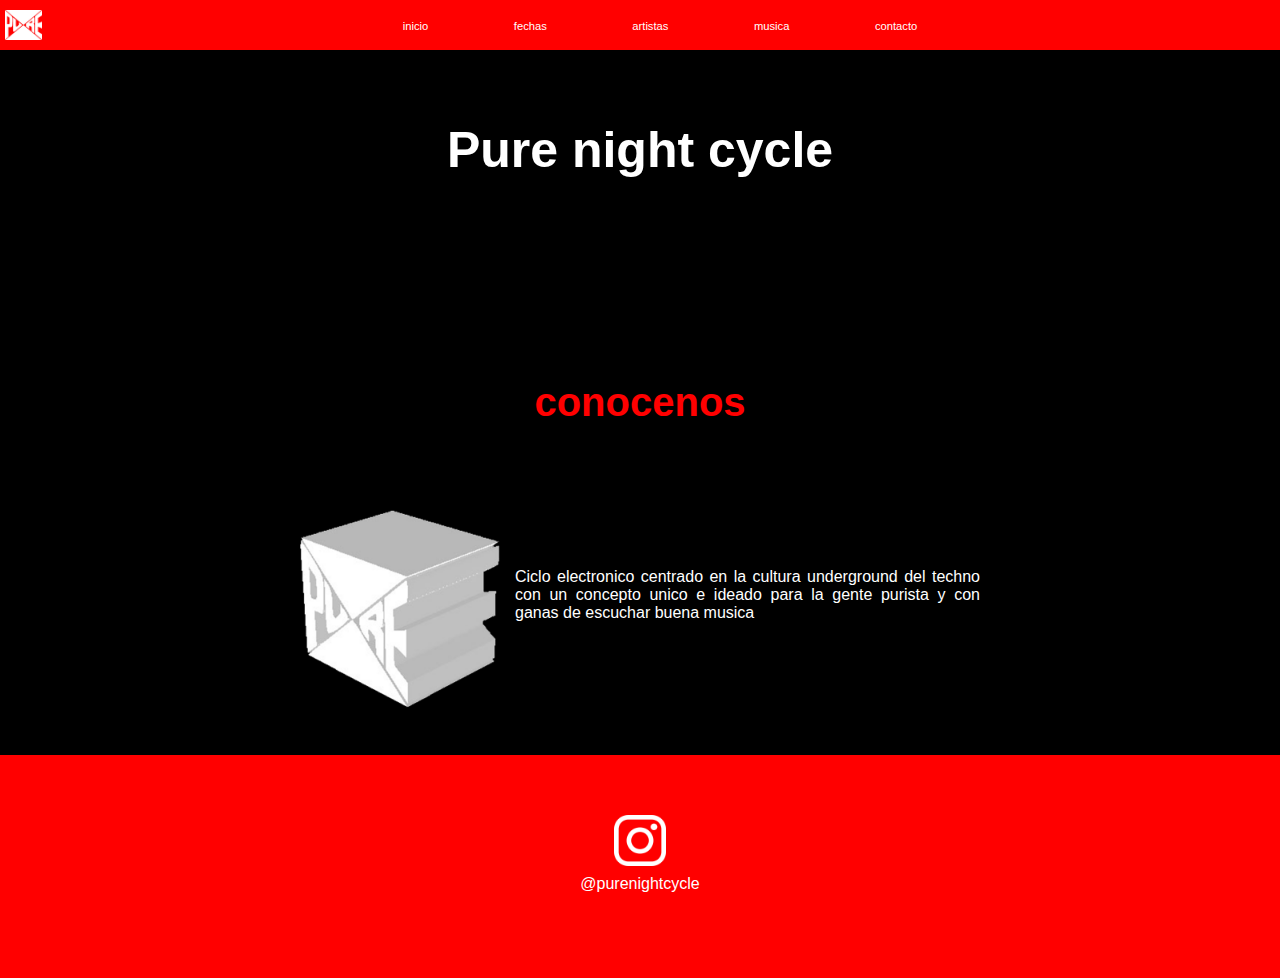
<file: index.html>
<!DOCTYPE html>
<html lang="es">
<head>
    <meta charset="UTF-8">
    <meta http-equiv="X-UA-Compatible" content="IE=edge">
    <meta name="viewport" content="width=device-width, initial-scale=1.0">
    <link rel="shortcut icon" href="img/favicon.png">
    <title>Pure</title>
    <link rel="stylesheet" href="css/styles.css">
    <link href="https://fonts.cdnfonts.com/css/monument-extended" rel="stylesheet">
    <title>Pure Night Cycle|Ciclo Underground</title>
    <meta name="descripcion"content="ciclo underground de córdoba. Artistas locales, visuales y techno">

</head>
<body>
    <header>
        <nav class="navbar">
            <img src="img/1654492533600.png" class="logo" alt="pure logo">
            <ul class="menu">
              <li><a href="#inicio">inicio</a></li>
              <li><a href="index2.html">fechas</a></li>
              <li><a href="index3.html">artistas</a></li>
              <li><a href="index4.html">musica</a></li>
              <li><a href="index5.html">contacto</a></li>
            </ul>
        </nav>
       <section class="textos-header" id="inicio">
        <h2>Pure night cycle</h2>
       </section>
    </header>
    <main>
        <section class="contenedor sobre-nosotros">
            <h2 class="titulo">conocenos</h2>
            <div class="contenedor-sobre-nosotros">
                <img src="img/pure 3d png.png" alt=""class="imagen-sobre-nosotros">
                <div class="contenido-textos">
                    <p>Ciclo electronico centrado en la cultura underground del techno con un concepto unico e ideado para la gente purista y con ganas de escuchar buena musica</p>
                </div>
            </div>
        </section>
    </main>
    <footer>
        <div class="contenedor-footer">
            <div class="content-foo">
                <a title="instagram" href="https://www.instagram.com/purenightcycle/?next=%2F"><img src="img/ig png.png" alt="insta" class="imagen-footer"/></a>
                <p>@purenightcycle</p>
            </div>
        </div>
    </footer>
</body>
</html>
</file>
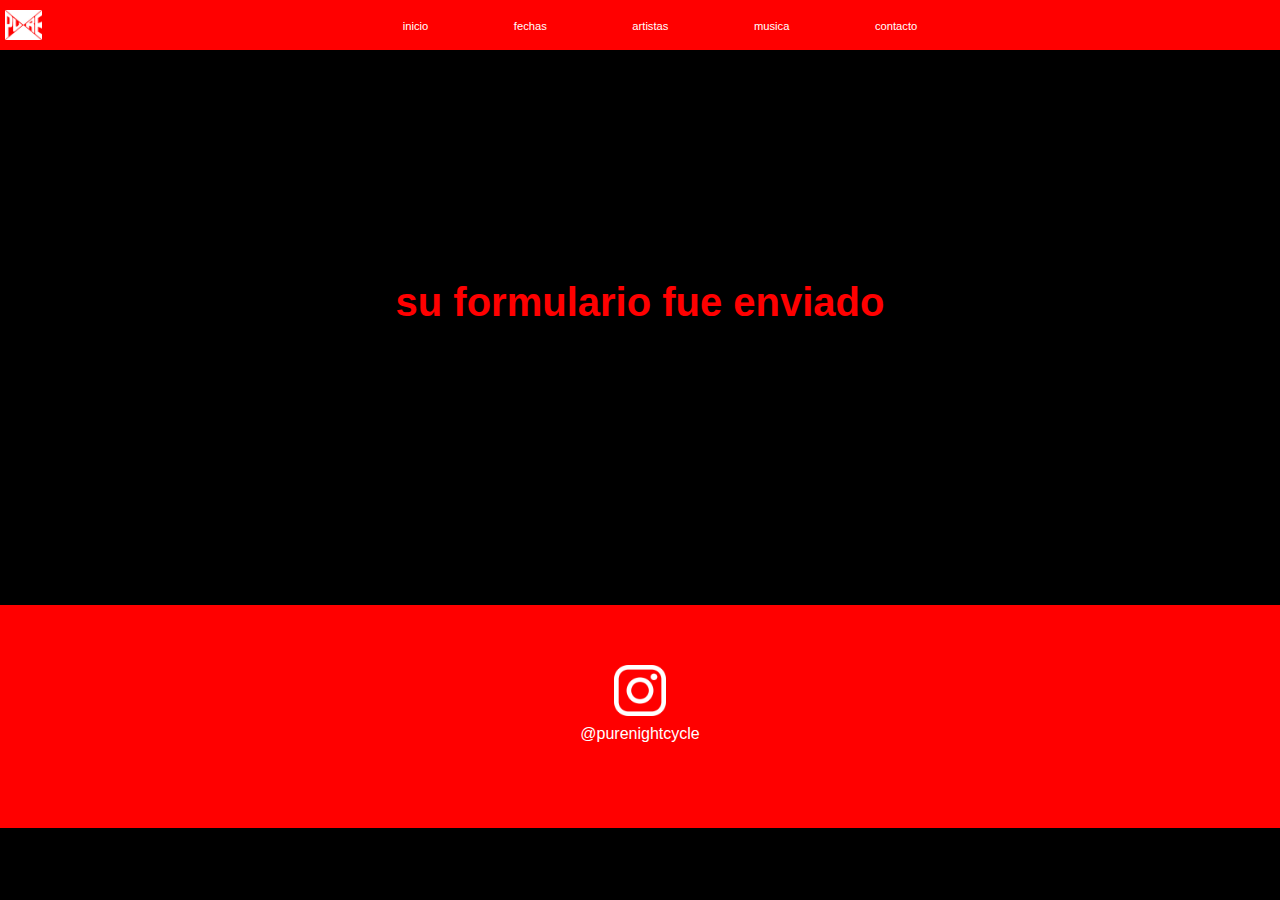
<file: enviado.html>
<!DOCTYPE html>
<html lang="es">
    <head>
        <meta charset="UTF-8">
        <meta http-equiv="X-UA-Compatible" content="IE=edge">
        <meta name="viewport" content="width=device-width, initial-scale=1.0">
        <link rel="shortcut icon" href="img/favicon.png">
        <title>Pure</title>
        <link rel="stylesheet" href="css/enviado.css">
        <link href="https://fonts.cdnfonts.com/css/monument-extended" rel="stylesheet">
        <title>Pure Night Cycle|Ciclo Underground</title>
        <meta name="descripcion"content="ciclo underground de córdoba. Artistas locales, visuales y techno">
    
    </head>
<body>
    <nav class="navbar">
        <img src="img/1654492533600.png" class="logo" alt="pure logo">
        <ul class="menu">
          <li><a href="#inicio">inicio</a></li>
          <li><a href="index2.html">fechas</a></li>
          <li><a href="index3.html">artistas</a></li>
          <li><a href="index4.html">musica</a></li>
          <li><a href="index5.html">contacto</a></li>
        </ul>
    </nav>
    <section class="contenedor">
        <H1 class="titulo">su formulario fue enviado</H1>
    </section>
    <footer>
        <div class="contenedor-footer">
            <div class="content-foo">
                <a title="instagram" href="https://www.instagram.com/purenightcycle/?next=%2F"><img src="img/ig png.png" alt="insta" class="imagen-footer"/></a>
                <p>@purenightcycle</p>
            </div>
        </div>
    </footer> 
</body>
</html>
</file>
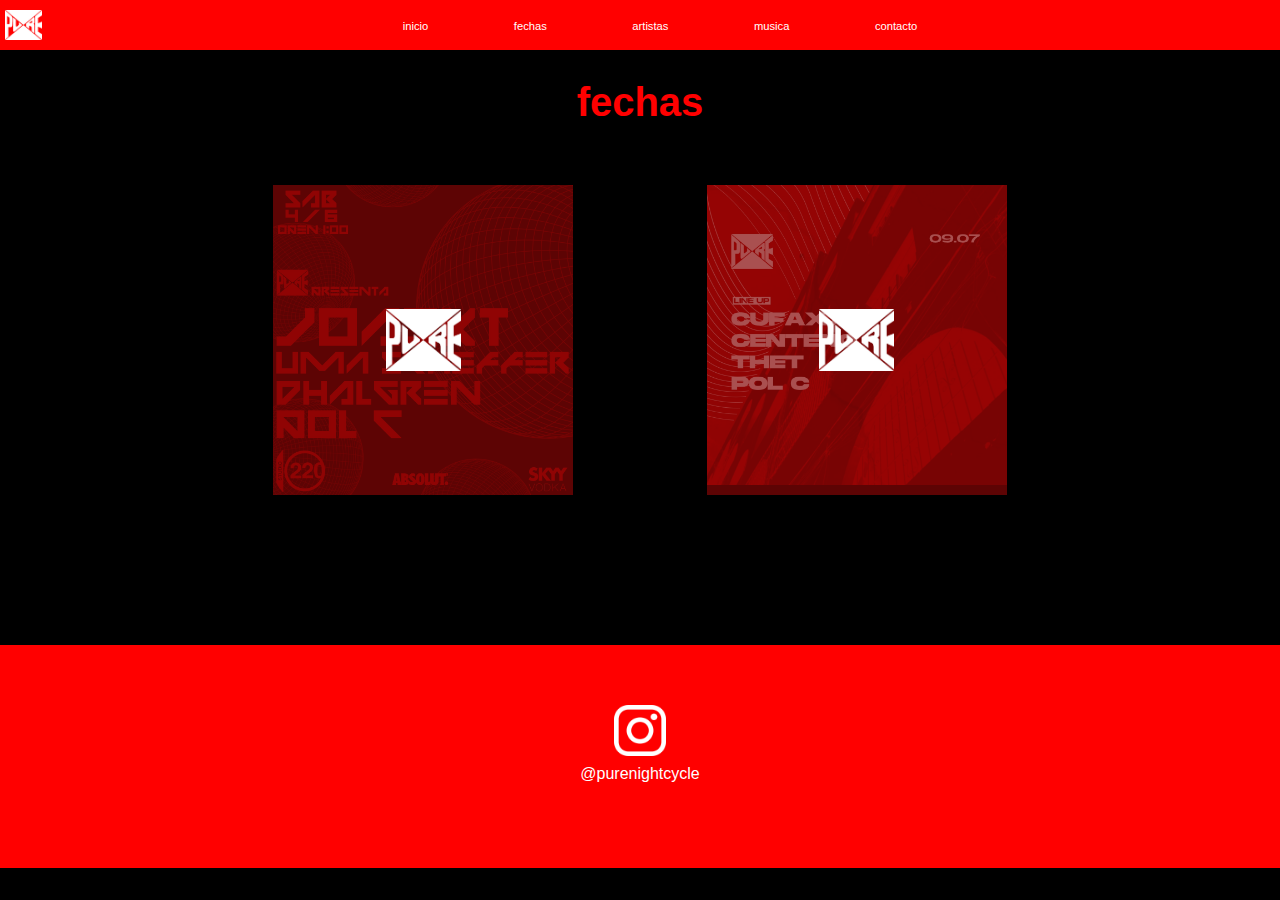
<file: index2.html>
<!DOCTYPE html>
<html lang="es">
<head>
    <meta charset="UTF-8">
    <meta http-equiv="X-UA-Compatible" content="IE=edge">
    <meta name="viewport" content="width=device-width, initial-scale=1.0">
    <link rel="shortcut icon" href="img/favicon.png">
    <title>Pure</title>
    <link rel="stylesheet" href="css/styles2.css">
    <link href="https://fonts.cdnfonts.com/css/monument-extended" rel="stylesheet">
    <title>Pure Night Cycle|Ciclo Underground</title>
    <meta name="descripcion"content="ciclo underground de córdoba. Artistas locales, visuales y techno">

</head>
<body>
    <header>
        <nav class="navbar">
            <img src="img/1654492533600.png" class="logo" alt="pure logo">
            <ul class="menu">
              <li><a href="index.html">inicio</a></li>
              <li><a href="#fechas">fechas</a></li>
              <li><a href="index3.html">artistas</a></li>
              <li><a href="index4.html">musica</a></li>
              <li><a href="index5.html">contacto</a></li>
            </ul>
        </nav>
    </header>    
        <section class="fotosfechas" id="fechas">
            <div class="contenedor">
                <h2 class="titulo">fechas</h2>
                <div class="galeria-fech">
                    <div class="foto-fech">
                        <img src="img/Flyer 4_6_22 feed.jpg" alt="">
                        <div class="hover-fotos">
                            <img src="img/1654492533600.png" alt="">
                        </div>
                    </div>
                    <div class="foto-fech">
                        <img src="img/IMG_20220619_224259_126.jpg" alt="">
                        <div class="hover-fotos">
                            <img src="img/1654492533600.png" alt="">
                        </div>
                    </div>
                </div>
            </div>
        </section>
        <footer>
            <div class="contenedor-footer">
                <div class="content-foo">
                    <a title="instagram" href="https://www.instagram.com/purenightcycle/?next=%2F"><img src="img/ig png.png" alt="insta" class="imagen-footer"/></a>
                    <p>@purenightcycle</p>
                </div>
            </div>
        </footer>
</body>
</html>
</file>
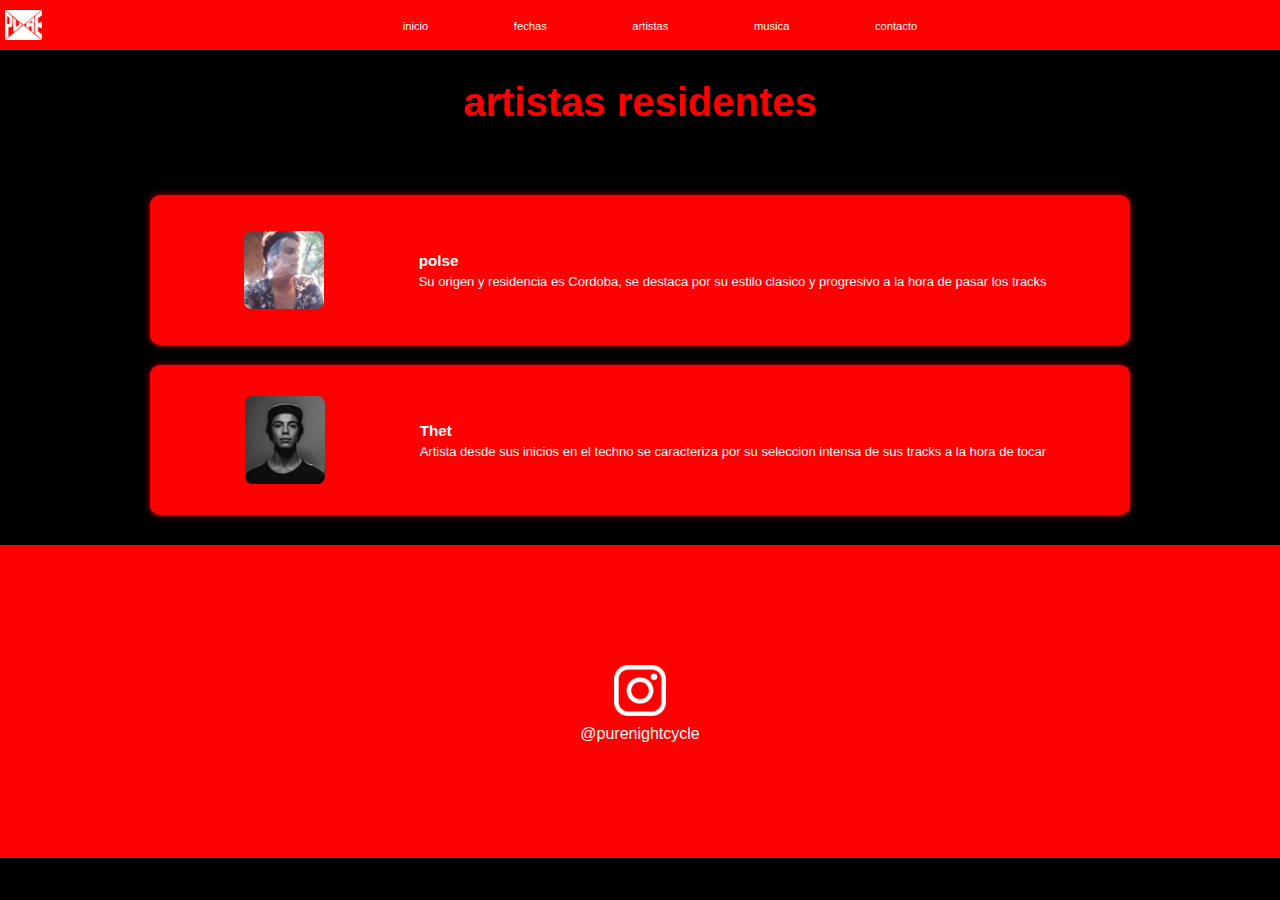
<file: index3.html>
<!DOCTYPE html>
<html lang="es">
<head>
    <meta charset="UTF-8">
    <meta http-equiv="X-UA-Compatible" content="IE=edge">
    <meta name="viewport" content="width=device-width, initial-scale=1.0">
    <link rel="shortcut icon" href="img/favicon.png">
    <title>Pure</title>
    <link rel="stylesheet" href="css/styles3.css">
    <link href="https://fonts.cdnfonts.com/css/monument-extended" rel="stylesheet">
    <title>Pure Night Cycle|Ciclo Underground</title>
    <meta name="descripcion"content="ciclo underground de córdoba. Artistas locales, visuales y techno">

</head>
<body>
    <header>
        <nav class="navbar">
            <img src="img/1654492533600.png" class="logo" alt="pure logo">
            <ul class="menu">
              <li><a href="index.html">inicio</a></li>
              <li><a href="index2.html">fechas</a></li>
              <li><a href="#artistas">artistas</a></li>
              <li><a href="index4.html">musica</a></li>
              <li><a href="index5.html">contacto</a></li>
            </ul>
        </nav>
    </header>    
        <section class="artistas contenedor" id="artistas">
            <h2 class="titulo">artistas residentes</h2>
            <div class="cards">
                <div class="card">
                    <img src="img/polse.jpg" alt="">
                    <div class="contenido-texto-card">
                       <h3>polse</h3>
                       <p>Su origen y residencia es Cordoba, se destaca por su estilo clasico y progresivo a la hora de pasar los tracks</p>
                    </div>
                </div>
            </div>
            <div class="cards">
                <div class="card">
                    <img src="img/thet.jpg" alt="">
                    <div class="contenido-texto-card">
                        <h3>Thet</h3>
                        <p>Artista desde sus inicios en el techno se caracteriza por su seleccion intensa de sus tracks a la hora de tocar</p>
                    </div>
                </div>
            </div>
        </section>
    <footer>
        <footer>
            <div class="contenedor-footer">
                <div class="content-foo">
                    <a title="instagram" href="https://www.instagram.com/purenightcycle/?next=%2F"><img src="img/ig png.png" alt="insta" class="imagen-footer"/></a>
                    <p>@purenightcycle</p>
                </div>
            </div>
        </footer>
</body>
</html>
</file>
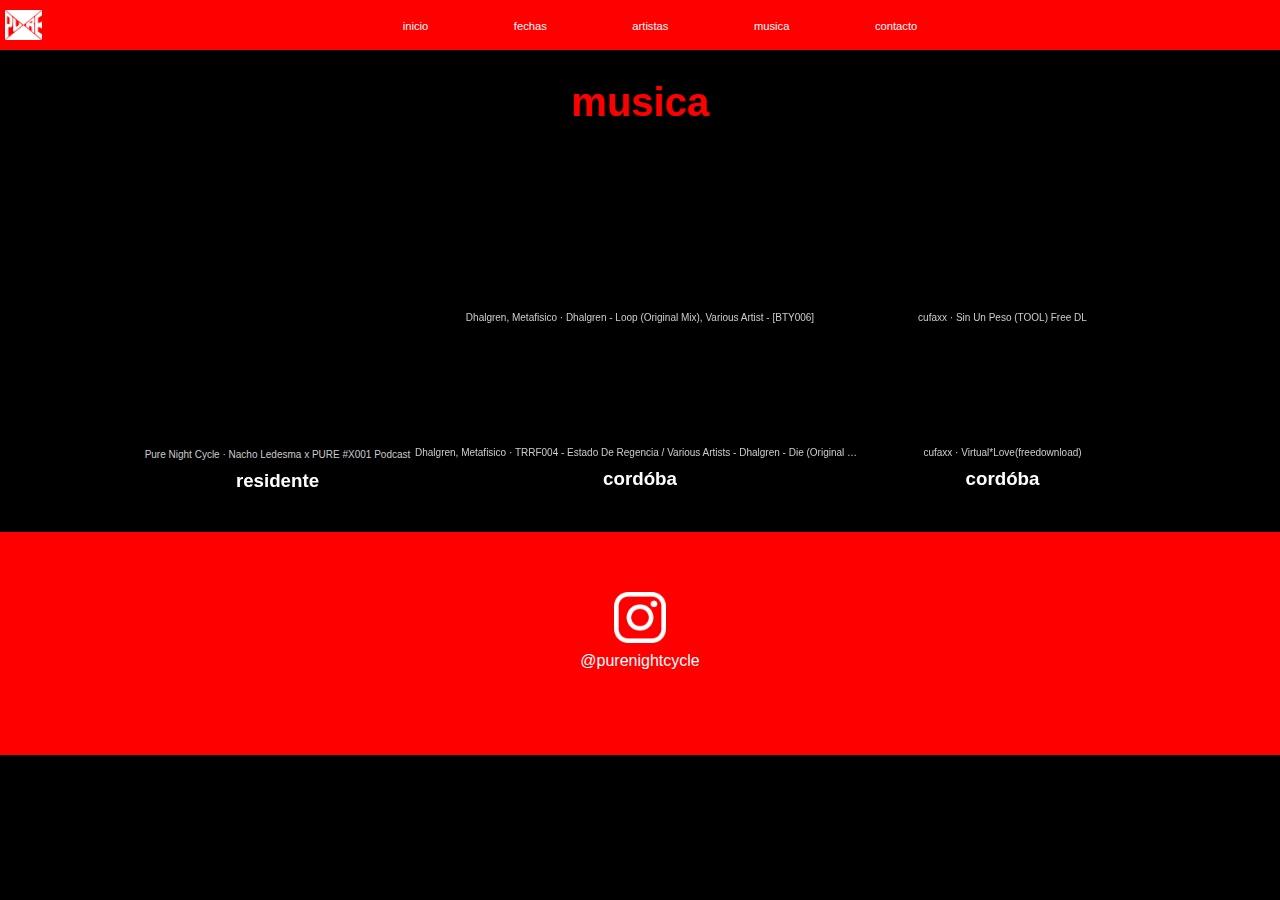
<file: index4.html>
<!DOCTYPE html>
<html lang="es">
<head>
    <meta charset="UTF-8">
    <meta http-equiv="X-UA-Compatible" content="IE=edge">
    <meta name="viewport" content="width=device-width, initial-scale=1.0">
    <link rel="shortcut icon" href="img/favicon.png">
    <title>Pure</title>
    <link rel="stylesheet" href="css/styles4.css">
    <link href="https://fonts.cdnfonts.com/css/monument-extended" rel="stylesheet">
    <title>Pure Night Cycle|Ciclo Underground</title>
    <meta name="descripcion"content="ciclo underground de córdoba. Artistas locales, visuales y techno">

</head>
<body>
    <header>
        <nav class="navbar">
            <img src="img/1654492533600.png" class="logo" alt="pure logo">
            <ul class="menu">
              <li><a href="index.html">inicio</a></li>
              <li><a href="index2.html">fechas</a></li>
              <li><a href="index3.html">artistas</a></li>
              <li><a href="#musica">musica</a></li>
              <li><a href="index5.html">contacto</a></li>
            </ul>
        </nav>
    </header>    
        <section class="musica-cont" id="musica">
            <div class="contenedor">
                <h2 class="titulo">musica</h2>
                <div class="musica-contenedor">
                    <div class="musica-ind">
                        <iframe width="100%" height="240" scrolling="no" frameborder="no" allow="autoplay" src="https://w.soundcloud.com/player/?url=https%3A//api.soundcloud.com/tracks/1370840278&color=%23ff0000&auto_play=false&hide_related=false&show_comments=true&show_user=true&show_reposts=false&show_teaser=true&visual=true"></iframe><div style="font-size: 10px; color: #cccccc;line-break: anywhere;word-break: normal;overflow: hidden;white-space: nowrap;text-overflow: ellipsis; font-family: Interstate,Lucida Grande,Lucida Sans Unicode,Lucida Sans,Garuda,Verdana,Tahoma,sans-serif;font-weight: 100;"><a href="https://soundcloud.com/pure-332296176" title="Pure Night Cycle" target="_blank" style="color: #cccccc; text-decoration: none;">Pure Night Cycle</a> · <a href="https://soundcloud.com/pure-332296176/nacho-ledesma-x-pure-x001-podcast" title="Nacho Ledesma x PURE #X001 Podcast" target="_blank" style="color: #cccccc; text-decoration: none;">Nacho Ledesma x PURE #X001 Podcast</a></div>
                        <h3>residente</h3>
                    </div>
                    <div class="musica-ind">
                        <iframe width="100%" height="100" scrolling="no" frameborder="no" allow="autoplay" src="https://w.soundcloud.com/player/?url=https%3A//api.soundcloud.com/tracks/1325391280&color=%23ff0000&auto_play=false&hide_related=false&show_comments=true&show_user=true&show_reposts=false&show_teaser=true&visual=true"></iframe><div style="font-size: 10px; color: #cccccc;line-break: anywhere;word-break: normal;overflow: hidden;white-space: nowrap;text-overflow: ellipsis; font-family: Interstate,Lucida Grande,Lucida Sans Unicode,Lucida Sans,Garuda,Verdana,Tahoma,sans-serif;font-weight: 100;"><a href="https://soundcloud.com/dhalgrenrwdphypnotic" title="Dhalgren, Metafisico" target="_blank" style="color: #cccccc; text-decoration: none;">Dhalgren, Metafisico</a> · <a href="https://soundcloud.com/dhalgrenrwdphypnotic/dhalgren-loop-original-mix" title="Dhalgren - Loop (Original Mix), Various Artist - [BTY006]" target="_blank" style="color: #cccccc; text-decoration: none;">Dhalgren - Loop (Original Mix), Various Artist - [BTY006]</a></div>
                        <iframe width="100%" height="100" scrolling="no" frameborder="no" allow="autoplay" src="https://w.soundcloud.com/player/?url=https%3A//api.soundcloud.com/tracks/1324061947&color=%23ff0000&auto_play=false&hide_related=false&show_comments=true&show_user=true&show_reposts=false&show_teaser=true&visual=true"></iframe><div style="font-size: 10px; color: #cccccc;line-break: anywhere;word-break: normal;overflow: hidden;white-space: nowrap;text-overflow: ellipsis; font-family: Interstate,Lucida Grande,Lucida Sans Unicode,Lucida Sans,Garuda,Verdana,Tahoma,sans-serif;font-weight: 100;"><a href="https://soundcloud.com/dhalgrenrwdphypnotic" title="Dhalgren, Metafisico" target="_blank" style="color: #cccccc; text-decoration: none;">Dhalgren, Metafisico</a> · <a href="https://soundcloud.com/dhalgrenrwdphypnotic/trrf004-estado-de-regencia-various-artists-dhalgren-die-original-mix" title="TRRF004 - Estado De Regencia / Various Artists - Dhalgren - Die (Original Mix)" target="_blank" style="color: #cccccc; text-decoration: none;">TRRF004 - Estado De Regencia / Various Artists - Dhalgren - Die (Original Mix)</a></div>
                        <h3>cordóba</h3>
                    </div>
                    <div class="musica-ind">
                        <iframe width="100%" height="100" scrolling="no" frameborder="no" allow="autoplay" src="https://w.soundcloud.com/player/?url=https%3A//api.soundcloud.com/tracks/1361328808&color=%23ff0000&auto_play=false&hide_related=false&show_comments=true&show_user=true&show_reposts=false&show_teaser=true&visual=true"></iframe><div style="font-size: 10px; color: #cccccc;line-break: anywhere;word-break: normal;overflow: hidden;white-space: nowrap;text-overflow: ellipsis; font-family: Interstate,Lucida Grande,Lucida Sans Unicode,Lucida Sans,Garuda,Verdana,Tahoma,sans-serif;font-weight: 100;"><a href="https://soundcloud.com/cufaxx" title="cufaxx" target="_blank" style="color: #cccccc; text-decoration: none;">cufaxx</a> · <a href="https://soundcloud.com/cufaxx/sin-un-peso-toolcufaxx" title="Sin Un Peso (TOOL) Free DL" target="_blank" style="color: #cccccc; text-decoration: none;">Sin Un Peso (TOOL) Free DL</a></div>
                        <iframe width="100%" height="100" scrolling="no" frameborder="no" allow="autoplay" src="https://w.soundcloud.com/player/?url=https%3A//api.soundcloud.com/tracks/1197273661&color=%23ff0000&auto_play=false&hide_related=false&show_comments=true&show_user=true&show_reposts=false&show_teaser=true&visual=true"></iframe><div style="font-size: 10px; color: #cccccc;line-break: anywhere;word-break: normal;overflow: hidden;white-space: nowrap;text-overflow: ellipsis; font-family: Interstate,Lucida Grande,Lucida Sans Unicode,Lucida Sans,Garuda,Verdana,Tahoma,sans-serif;font-weight: 100;"><a href="https://soundcloud.com/cufaxx" title="cufaxx" target="_blank" style="color: #cccccc; text-decoration: none;">cufaxx</a> · <a href="https://soundcloud.com/cufaxx/virtual-love" title="Virtual*Love(freedownload)" target="_blank" style="color: #cccccc; text-decoration: none;">Virtual*Love(freedownload)</a></div>
                        <h3>cordóba</h3>
                    </div>    
                </div>
            </div>
        </section>
        <footer>
            <div class="contenedor-footer">
                <div class="content-foo">
                    <a title="instagram" href="https://www.instagram.com/purenightcycle/?next=%2F"><img src="img/ig png.png" alt="insta" class="imagen-footer"/></a>
                    <p>@purenightcycle</p>
                </div>
            </div>
        </footer>    
</body>
</html>
</file>
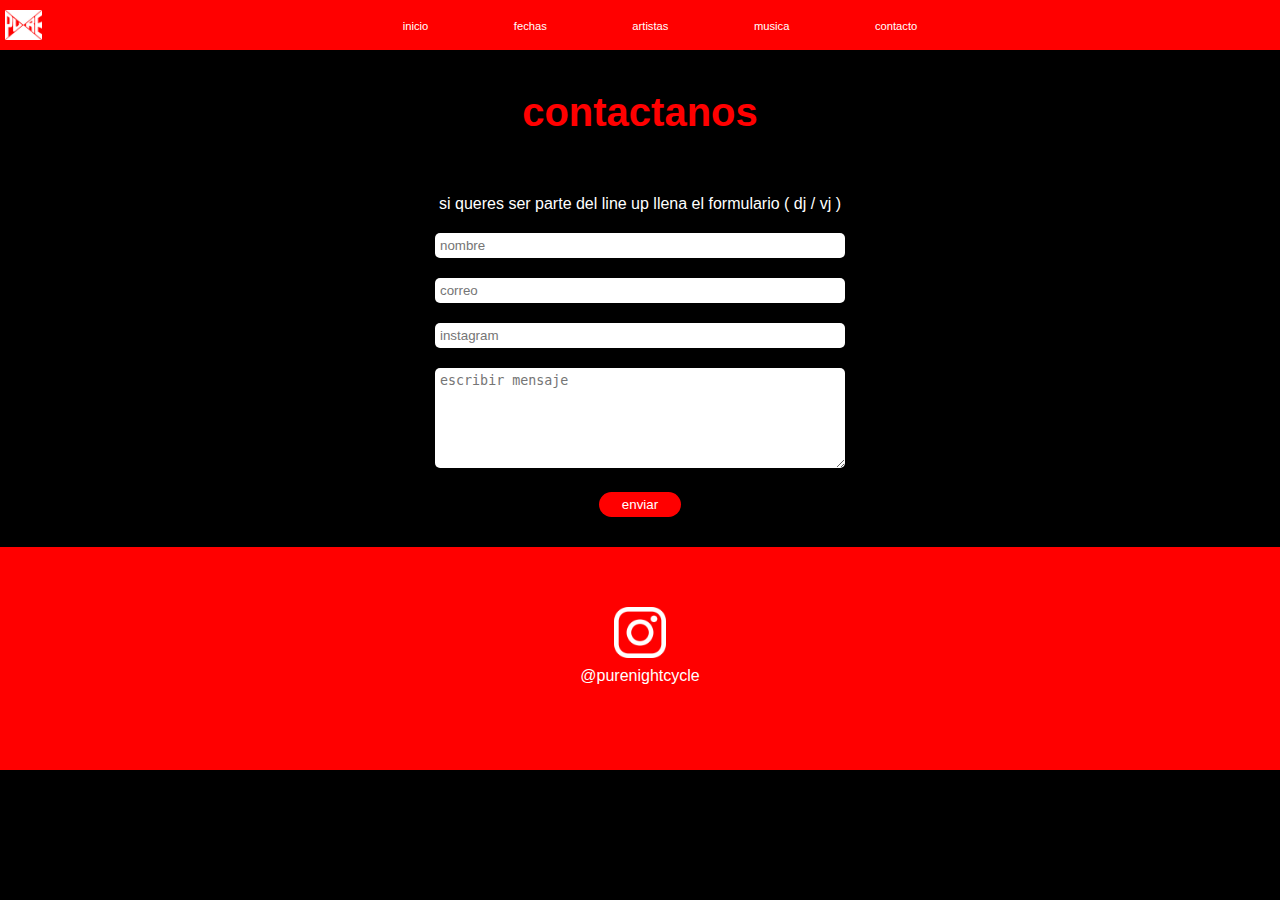
<file: index5.html>
<!DOCTYPE html>
<html lang="es">
<head>
    <meta charset="UTF-8">
    <meta http-equiv="X-UA-Compatible" content="IE=edge">
    <meta name="viewport" content="width=device-width, initial-scale=1.0">
    <link rel="shortcut icon" href="img/favicon.png">
    <title>Pure</title>
    <link rel="stylesheet" href="css/styles5.css">
    <link href="https://fonts.cdnfonts.com/css/monument-extended" rel="stylesheet">
    <title>Pure Night Cycle|Ciclo Underground</title>
    <meta name="descripcion"content="ciclo underground de córdoba. Artistas locales, visuales y techno">

</head>
<body>
    <header>
        <nav class="navbar">
            <img src="img/1654492533600.png" class="logo" alt="pure logo">
            <ul class="menu">
              <li><a href="index.html">inicio</a></li>
              <li><a href="index2.html">fechas</a></li>
              <li><a href="index3.html">artistas</a></li>
              <li><a href="index4.html">musica</a></li>
              <li><a href="#contacto">contacto</a></li>
            </ul>
        </nav>
    </header>    
    <form action="enviar.php" id="contacto" method="post">
        <h2 class="titulo">contactanos</h2>
        <p>si queres ser parte del line up llena el formulario ( dj / vj )</p>
        <input type="text" name="nombre" placeholder="nombre" required>
        <input type="text" name="correo" placeholder="correo" required>
        <input type="text" name="instagram" placeholder="instagram" required>
        <textarea name="mensaje" placeholder="escribir mensaje" required></textarea>
        <input type="submit" value="enviar" class="boton" id="boton">
    </form>
    <footer>
        <div class="contenedor-footer">
            <div class="content-foo">
                <a title="instagram" href="https://www.instagram.com/purenightcycle/?next=%2F"><img src="img/ig png.png" alt="insta" class="imagen-footer"/></a>
                <p>@purenightcycle</p>
            </div>
        </div>
    </footer>    
</body>
</html>
</file>
<file: css/styles.css>
.navbar {
  background-color: red;
  display: grid;
  grid-template-columns: repeat(8, 1fr);
  align-items: center;
  position: fixed;
  left: 0;
  top: 0;
  width: 100%;
  justify-content: space-around;
}
.navbar .logo {
  margin: 5px 5px 5px 5px;
  width: auto;
  height: 30px;
  grid-column: 1/3;
  justify-content: space-around;
}
.navbar .menu {
  grid-column: 3/7;
  display: flex;
  justify-content: space-around;
}
.navbar a {
  font-family: "Monument Extended", sans-serif;
  margin: 3px;
  font-size: 70%;
  text-decoration: none;
  color: rgb(255, 255, 255);
  font-weight: lighter;
  transition: all 0.5s ease;
  justify-content: space-around;
}
.navbar li {
  list-style: none;
}
.navbar a:hover {
  padding: 5px 10px;
  background: white;
  color: red;
  border-radius: 15px;
}

footer {
  background: #ff0000;
  padding: 60px 0 30px 0;
  margin-bottom: 0;
  overflow: hidden;
}
footer .contenedor-footer {
  display: flex;
  width: 90%;
  justify-content: space-evenly;
  margin: auto;
  padding-bottom: 50px;
}
footer .contenedor-footer .content-foo {
  text-align: center;
}
footer .contenedor-footer .content-foo .imagen-footer {
  width: 10%;
}
footer .contenedor-footer .content-foo p {
  font-family: "Monument Extended", sans-serif;
  margin: 5px;
  color: white;
}

@media (max-width: 480px) {
  footer {
    width: 100%;
  }
}
body {
  margin: 0;
  padding: 0;
  box-sizing: border-box;
  background-color: black;
}

.contenedor {
  padding: 20px 0;
  width: 90%;
  max-width: 1000px;
  margin: auto;
  overflow: hidden;
}

.titulo {
  color: red;
  font-family: "Monument Extended", sans-serif;
  font-size: 40px;
  text-align: center;
  margin-bottom: 60px;
  margin-top: 60px;
}

@media (max-width: 300px) {
  .contenedor {
    width: 100%;
  }
}
.textos-header {
  display: flex;
  height: 300px;
  width: 100%;
  align-items: center;
  justify-content: center;
  text-align: center;
  background-color: none;
}
.textos-header h2 {
  font-family: "Monument Extended", sans-serif;
  font-size: 50px;
  color: white;
}

.contenedor-sobre-nosotros {
  display: flex;
  height: 250px;
  width: 100%;
  align-items: center;
  justify-content: center;
  text-align: center;
  background-color: none;
}
.contenedor-sobre-nosotros .imagen-sobre-nosotros {
  height: 80%;
}
.contenedor-sobre-nosotros .contenido-textos {
  width: 48%;
}
.contenedor-sobre-nosotros .contenido-textos p {
  font-family: "Monument Extended", sans-serif;
  color: white;
  padding: 0px 0px 30px 15px;
  font-weight: 300;
  text-align: justify;
}

@media (max-width: 480px) {
  .imagen-sobre-nosotros {
    width: 50%;
  }
}

/*# sourceMappingURL=styles.css.map */
</file>
<file: css/enviado.css>
.navbar {
  background-color: red;
  display: grid;
  grid-template-columns: repeat(8, 1fr);
  align-items: center;
  position: fixed;
  left: 0;
  top: 0;
  width: 100%;
  justify-content: space-around;
}
.navbar .logo {
  margin: 5px 5px 5px 5px;
  width: auto;
  height: 30px;
  grid-column: 1/3;
  justify-content: space-around;
}
.navbar .menu {
  grid-column: 3/7;
  display: flex;
  justify-content: space-around;
}
.navbar a {
  font-family: "Monument Extended", sans-serif;
  margin: 3px;
  font-size: 70%;
  text-decoration: none;
  color: rgb(255, 255, 255);
  font-weight: lighter;
  transition: all 0.5s ease;
  justify-content: space-around;
}
.navbar li {
  list-style: none;
}
.navbar a:hover {
  padding: 5px 10px;
  background: white;
  color: red;
  border-radius: 15px;
}

footer {
  background: #ff0000;
  padding: 60px 0 30px 0;
  margin-bottom: 0;
  overflow: hidden;
}
footer .contenedor-footer {
  display: flex;
  width: 90%;
  justify-content: space-evenly;
  margin: auto;
  padding-bottom: 50px;
}
footer .contenedor-footer .content-foo {
  text-align: center;
}
footer .contenedor-footer .content-foo .imagen-footer {
  width: 10%;
}
footer .contenedor-footer .content-foo p {
  font-family: "Monument Extended", sans-serif;
  margin: 5px;
  color: white;
}

@media (max-width: 480px) {
  footer {
    width: 100%;
  }
}
body {
  margin: 0;
  padding: 0;
  box-sizing: border-box;
  background-color: black;
}

.contenedor {
  padding: 20px 0;
  width: 90%;
  max-width: 1000px;
  margin: auto;
  overflow: hidden;
}

.titulo {
  color: red;
  font-family: "Monument Extended", sans-serif;
  font-size: 40px;
  text-align: center;
  margin-bottom: 60px;
  margin-top: 60px;
}

@media (max-width: 300px) {
  .contenedor {
    width: 100%;
  }
}
h1 {
  padding: 200px;
}

/*# sourceMappingURL=enviado.css.map */
</file>
<file: css/styles2.css>
.navbar {
  background-color: red;
  display: grid;
  grid-template-columns: repeat(8, 1fr);
  align-items: center;
  position: fixed;
  left: 0;
  top: 0;
  width: 100%;
  justify-content: space-around;
}
.navbar .logo {
  margin: 5px 5px 5px 5px;
  width: auto;
  height: 30px;
  grid-column: 1/3;
  justify-content: space-around;
}
.navbar .menu {
  grid-column: 3/7;
  display: flex;
  justify-content: space-around;
}
.navbar a {
  font-family: "Monument Extended", sans-serif;
  margin: 3px;
  font-size: 70%;
  text-decoration: none;
  color: rgb(255, 255, 255);
  font-weight: lighter;
  transition: all 0.5s ease;
  justify-content: space-around;
}
.navbar li {
  list-style: none;
}
.navbar a:hover {
  padding: 5px 10px;
  background: white;
  color: red;
  border-radius: 15px;
}

footer {
  background: #ff0000;
  padding: 60px 0 30px 0;
  margin-bottom: 0;
  overflow: hidden;
}
footer .contenedor-footer {
  display: flex;
  width: 90%;
  justify-content: space-evenly;
  margin: auto;
  padding-bottom: 50px;
}
footer .contenedor-footer .content-foo {
  text-align: center;
}
footer .contenedor-footer .content-foo .imagen-footer {
  width: 10%;
}
footer .contenedor-footer .content-foo p {
  font-family: "Monument Extended", sans-serif;
  margin: 5px;
  color: white;
}

@media (max-width: 480px) {
  footer {
    width: 100%;
  }
}
body {
  margin: 0;
  padding: 0;
  box-sizing: border-box;
  background-color: black;
}

.contenedor {
  padding: 20px 0;
  width: 90%;
  max-width: 1000px;
  margin: auto;
  overflow: hidden;
}

.titulo {
  color: red;
  font-family: "Monument Extended", sans-serif;
  font-size: 40px;
  text-align: center;
  margin-bottom: 60px;
  margin-top: 60px;
}

@media (max-width: 300px) {
  .contenedor {
    width: 100%;
  }
}
.galeria-fech {
  display: flex;
  justify-content: space-evenly;
  flex-wrap: wrap;
  margin-bottom: 10%;
}
.galeria-fech .foto-fech {
  width: 30%;
  margin-bottom: 30px;
  position: relative;
}
.galeria-fech .foto-fech img {
  width: 100%;
  object-fit: cover;
  display: block;
}
.galeria-fech .foto-fech .hover-fotos {
  position: absolute;
  width: 100%;
  height: 100%;
  top: 0;
  transform: scale(1);
  background: hsla(0deg, 91%, 27%, 0.7);
  transition: transform 0.5s;
  display: flex;
  justify-content: center;
  align-items: center;
  flex-direction: column;
}
.galeria-fech .foto-fech .hover-fotos img {
  width: 25%;
  height: 20%;
}

.foto-fech:hover .hover-fotos {
  transform: scale(0);
}

.foto-fech:hover img {
  transform: scale(1.6);
}

@media (max-width: 480px) {
  .foto-fech:hover img {
    transform: scale(2);
  }
}

/*# sourceMappingURL=styles2.css.map */
</file>
<file: css/styles3.css>
.navbar {
  background-color: red;
  display: grid;
  grid-template-columns: repeat(8, 1fr);
  align-items: center;
  position: fixed;
  left: 0;
  top: 0;
  width: 100%;
  justify-content: space-around;
}
.navbar .logo {
  margin: 5px 5px 5px 5px;
  width: auto;
  height: 30px;
  grid-column: 1/3;
  justify-content: space-around;
}
.navbar .menu {
  grid-column: 3/7;
  display: flex;
  justify-content: space-around;
}
.navbar a {
  font-family: "Monument Extended", sans-serif;
  margin: 3px;
  font-size: 70%;
  text-decoration: none;
  color: rgb(255, 255, 255);
  font-weight: lighter;
  transition: all 0.5s ease;
  justify-content: space-around;
}
.navbar li {
  list-style: none;
}
.navbar a:hover {
  padding: 5px 10px;
  background: white;
  color: red;
  border-radius: 15px;
}

footer {
  background: #ff0000;
  padding: 60px 0 30px 0;
  margin-bottom: 0;
  overflow: hidden;
}
footer .contenedor-footer {
  display: flex;
  width: 90%;
  justify-content: space-evenly;
  margin: auto;
  padding-bottom: 50px;
}
footer .contenedor-footer .content-foo {
  text-align: center;
}
footer .contenedor-footer .content-foo .imagen-footer {
  width: 10%;
}
footer .contenedor-footer .content-foo p {
  font-family: "Monument Extended", sans-serif;
  margin: 5px;
  color: white;
}

@media (max-width: 480px) {
  footer {
    width: 100%;
  }
}
body {
  margin: 0;
  padding: 0;
  box-sizing: border-box;
  background-color: black;
}

.contenedor {
  padding: 20px 0;
  width: 90%;
  max-width: 1000px;
  margin: auto;
  overflow: hidden;
}

.titulo {
  color: red;
  font-family: "Monument Extended", sans-serif;
  font-size: 40px;
  text-align: center;
  margin-bottom: 60px;
  margin-top: 60px;
}

@media (max-width: 300px) {
  .contenedor {
    width: 100%;
  }
}
.cards {
  display: flex;
  justify-content: space-evenly;
}
.cards .card {
  background: #ff0000;
  margin: 10px;
  display: flex;
  width: 100%;
  height: 150px;
  align-items: center;
  justify-content: space-evenly;
  border-radius: 10px;
  box-shadow: 0 0 6px 0 rgba(255, 0, 0, 0.774);
}
.cards .card img {
  margin: 10px;
  width: 80px;
  object-fit: cover;
  border: 1px solid rgb(255, 0, 0);
  border-radius: 10%;
  display: block;
}
.cards .card .contenido-texto-card {
  width: auto;
  height: auto;
  font-family: "Monument Extended", sans-serif;
  font-size: small;
  font-weight: lighter;
  color: white;
  display: block;
}
.cards .card .contenido-texto-card h3, .cards .card .contenido-texto-card p {
  margin-bottom: 5px;
  margin-top: 5px;
  font-family: "Monument Extended", sans-serif;
}

/*# sourceMappingURL=styles3.css.map */
</file>
<file: css/styles4.css>
.navbar {
  background-color: red;
  display: grid;
  grid-template-columns: repeat(8, 1fr);
  align-items: center;
  position: fixed;
  left: 0;
  top: 0;
  width: 100%;
  justify-content: space-around;
}
.navbar .logo {
  margin: 5px 5px 5px 5px;
  width: auto;
  height: 30px;
  grid-column: 1/3;
  justify-content: space-around;
}
.navbar .menu {
  grid-column: 3/7;
  display: flex;
  justify-content: space-around;
}
.navbar a {
  font-family: "Monument Extended", sans-serif;
  margin: 3px;
  font-size: 70%;
  text-decoration: none;
  color: rgb(255, 255, 255);
  font-weight: lighter;
  transition: all 0.5s ease;
  justify-content: space-around;
}
.navbar li {
  list-style: none;
}
.navbar a:hover {
  padding: 5px 10px;
  background: white;
  color: red;
  border-radius: 15px;
}

footer {
  background: #ff0000;
  padding: 60px 0 30px 0;
  margin-bottom: 0;
  overflow: hidden;
}
footer .contenedor-footer {
  display: flex;
  width: 90%;
  justify-content: space-evenly;
  margin: auto;
  padding-bottom: 50px;
}
footer .contenedor-footer .content-foo {
  text-align: center;
}
footer .contenedor-footer .content-foo .imagen-footer {
  width: 10%;
}
footer .contenedor-footer .content-foo p {
  font-family: "Monument Extended", sans-serif;
  margin: 5px;
  color: white;
}

@media (max-width: 480px) {
  footer {
    width: 100%;
  }
}
body {
  margin: 0;
  padding: 0;
  box-sizing: border-box;
  background-color: black;
}

.contenedor {
  padding: 20px 0;
  width: 90%;
  max-width: 1000px;
  margin: auto;
  overflow: hidden;
}

.titulo {
  color: red;
  font-family: "Monument Extended", sans-serif;
  font-size: 40px;
  text-align: center;
  margin-bottom: 60px;
  margin-top: 60px;
}

@media (max-width: 300px) {
  .contenedor {
    width: 100%;
  }
}
.musica-cont {
  padding-bottom: 10px;
}
.musica-cont .musica-contenedor {
  display: flex;
  justify-content: space-between;
  align-items: center;
}
.musica-cont .musica-contenedor .musica-ind {
  width: 45%;
  text-align: center;
}
.musica-cont .musica-contenedor .musica-ind iframe {
  width: 80%;
  margin: 10px;
  border-radius: 5%;
}
.musica-cont .musica-contenedor .musica-ind h3 {
  font-family: "Monument Extended", sans-serif;
  margin: 10px 0;
  color: white;
}
.musica-cont .musica-contenedor .musica-ind p {
  font-family: "Monument Extended", sans-serif;
  color: white;
  font-weight: 300;
  text-align: justify;
}

@media (max-width: 480px) {
  .musica-contenedor {
    overflow-x: scroll;
  }
}

/*# sourceMappingURL=styles4.css.map */
</file>
<file: css/styles5.css>
.navbar {
  background-color: red;
  display: grid;
  grid-template-columns: repeat(8, 1fr);
  align-items: center;
  position: fixed;
  left: 0;
  top: 0;
  width: 100%;
  justify-content: space-around;
}
.navbar .logo {
  margin: 5px 5px 5px 5px;
  width: auto;
  height: 30px;
  grid-column: 1/3;
  justify-content: space-around;
}
.navbar .menu {
  grid-column: 3/7;
  display: flex;
  justify-content: space-around;
}
.navbar a {
  font-family: "Monument Extended", sans-serif;
  margin: 3px;
  font-size: 70%;
  text-decoration: none;
  color: rgb(255, 255, 255);
  font-weight: lighter;
  transition: all 0.5s ease;
  justify-content: space-around;
}
.navbar li {
  list-style: none;
}
.navbar a:hover {
  padding: 5px 10px;
  background: white;
  color: red;
  border-radius: 15px;
}

footer {
  background: #ff0000;
  padding: 60px 0 30px 0;
  margin-bottom: 0;
  overflow: hidden;
}
footer .contenedor-footer {
  display: flex;
  width: 90%;
  justify-content: space-evenly;
  margin: auto;
  padding-bottom: 50px;
}
footer .contenedor-footer .content-foo {
  text-align: center;
}
footer .contenedor-footer .content-foo .imagen-footer {
  width: 10%;
}
footer .contenedor-footer .content-foo p {
  font-family: "Monument Extended", sans-serif;
  margin: 5px;
  color: white;
}

@media (max-width: 480px) {
  footer {
    width: 100%;
  }
}
body {
  margin: 0;
  padding: 0;
  box-sizing: border-box;
  background-color: black;
}

.contenedor {
  padding: 20px 0;
  width: 90%;
  max-width: 1000px;
  margin: auto;
  overflow: hidden;
}

.titulo {
  color: red;
  font-family: "Monument Extended", sans-serif;
  font-size: 40px;
  text-align: center;
  margin-bottom: 60px;
  margin-top: 60px;
}

@media (max-width: 300px) {
  .contenedor {
    width: 100%;
  }
}
form {
  width: 450px;
  margin: auto;
  padding: 10px 20px;
  box-sizing: border-box;
  margin-top: 20px;
}
form p {
  color: white;
  margin-bottom: 20px;
  text-align: center;
  font-family: "Monument Extended", sans-serif;
}
form input, form textarea {
  width: 100%;
  margin-bottom: 20px;
  padding: 5px;
  box-sizing: border-box;
  border: none;
  border-radius: 5px;
}
form textarea {
  min-height: 100px;
  max-height: 200px;
  max-width: 100%;
}
form .boton {
  background: red;
  width: 20%;
  margin-left: 40%;
  font-family: "Monument Extended", sans-serif;
  color: white;
  border-radius: 20px;
  cursor: pointer;
}

@media (max-width: 480px) {
  form {
    width: 100%;
  }
}

/*# sourceMappingURL=styles5.css.map */
</file>
